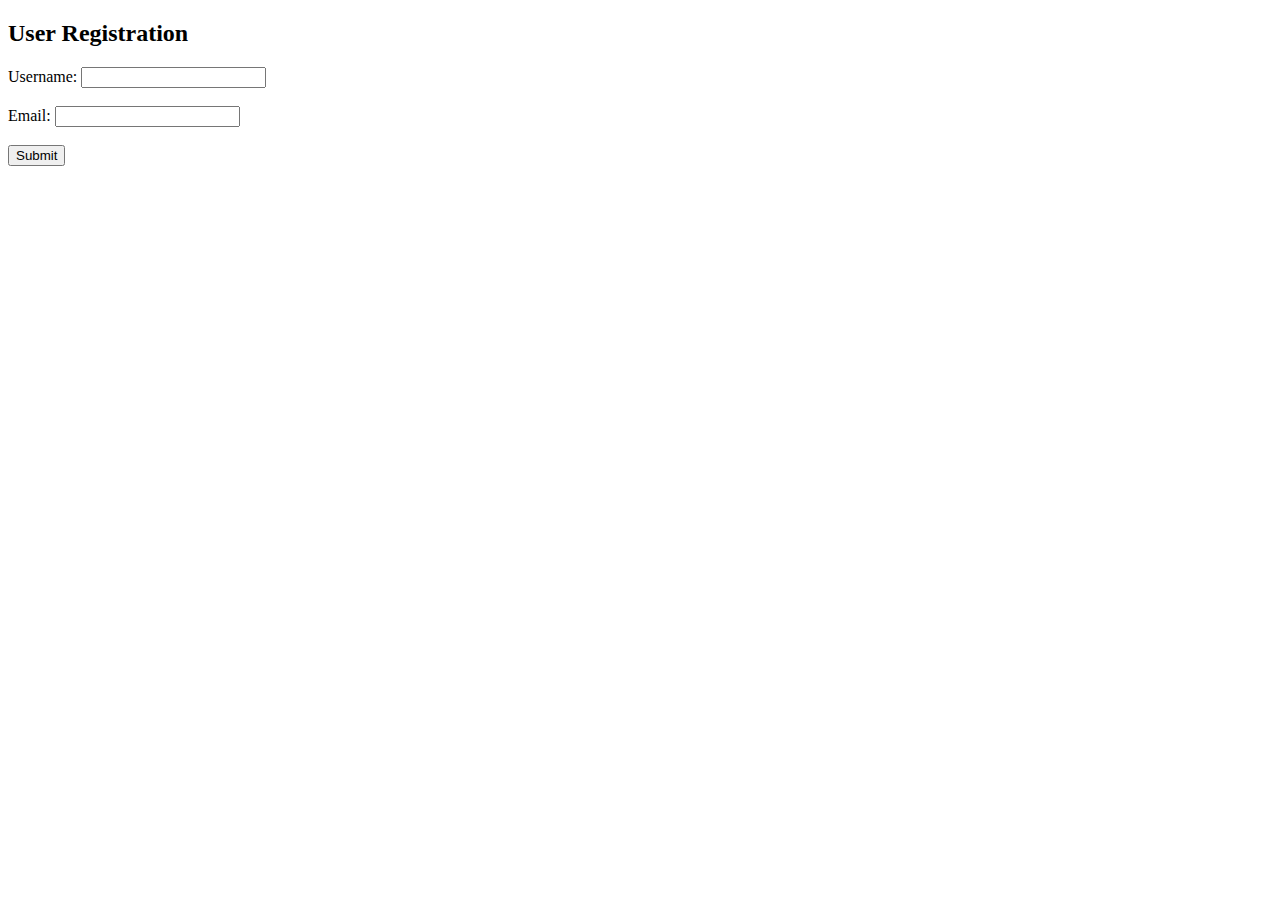
<file: form.html>
<!-- form.html -->
<!DOCTYPE html>
<html>
<head>
  <title>Register User</title>
</head>
<body>
  <h2>User Registration</h2>
  <form action="insert.php" method="POST">
    <label>Username:</label>
    <input type="text" name="username" required><br><br>
    
    <label>Email:</label>
    <input type="email" name="email" required><br><br>
    
    <button type="submit">Submit</button>
  </form>
</body>
</html>
</file>
